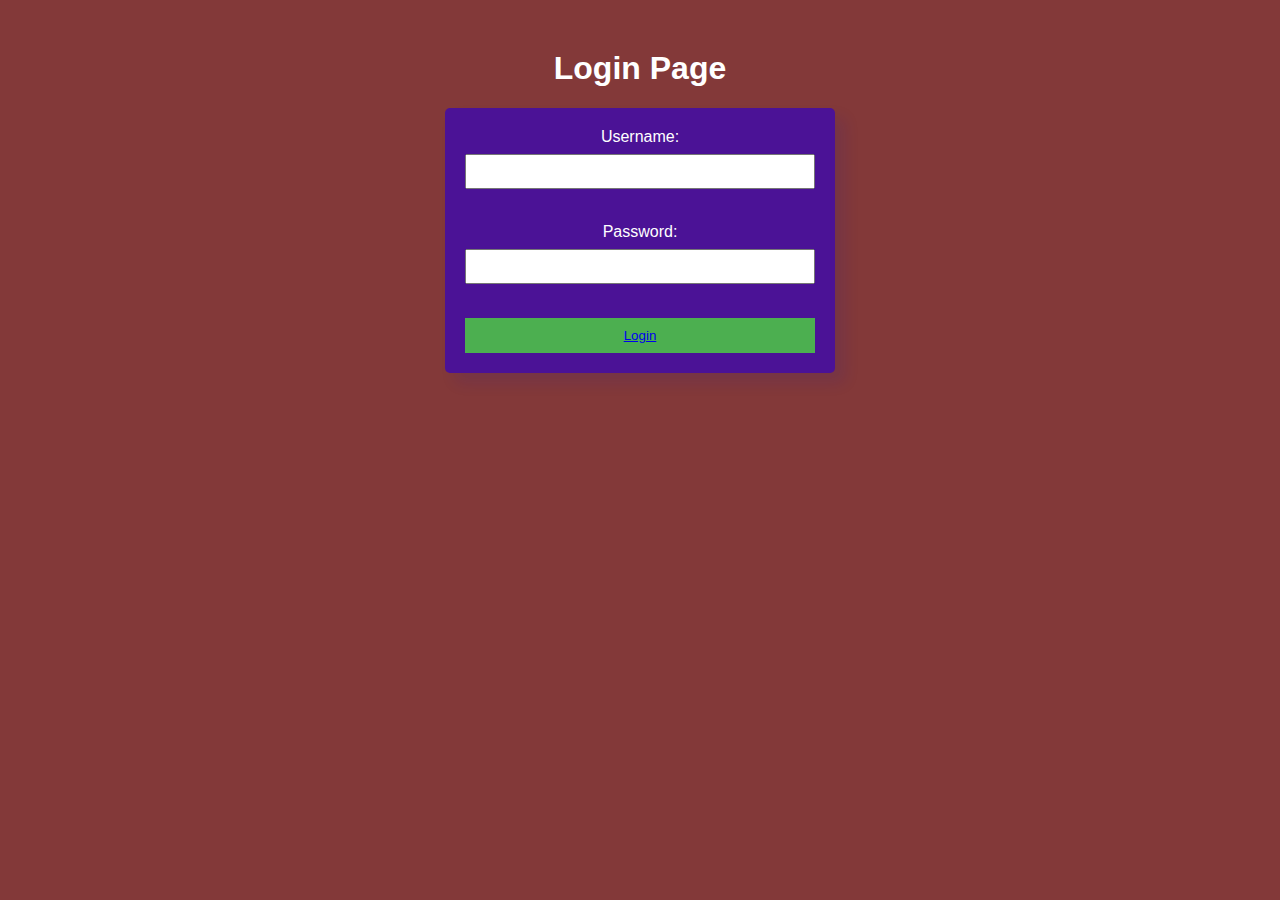
<file: login.html>
<!DOCTYPE html>
<html lang="en">
<head>
    <meta charset="UTF-8">
    <meta name="viewport" content="width=device-width, initial-scale=1.0">
    <title>login</title>
    <style>
        body {
            font-family: Arial, sans-serif;
            margin: 50px;
            background-color: #833939;
            color: white;
            text-align: center;

        }
        form {
            background-color: #4b1296;
            padding: 20px;
            border-radius: 5px;
            box-shadow: 10px 10px 15px rgba(12, 15, 187, 0.1);
            max-width: 350px;
            margin: auto;
        }
        label {
            display: block;
            margin-bottom: 8px;
        }
        input {
            width: 100%;
            padding: 8px;
            margin-bottom: 16px;
            box-sizing: border-box;
        }
        button {
            width: 100%;
            padding: 10px;
            background-color: #4CAF50;
            color: white;
            border: none;
            cursor: pointer;
        }
        button:hover {
            background-color: #45a049;
        }
    </style>
</head>
<body>
    <h1>Login Page</h1>
    <form action="/thank.html" method="post">
        <label for="username">Username:</label>
        <input type="text" id="username" name="username" required>
        <br><br>
        <label for="password">Password:</label>
        <input type="password" id="password" name="password" required>
        <br><br>
        <button type="submit"> <a href="thank.html">Login</a></button>
    </form>
    
</body>
</html>
</file>
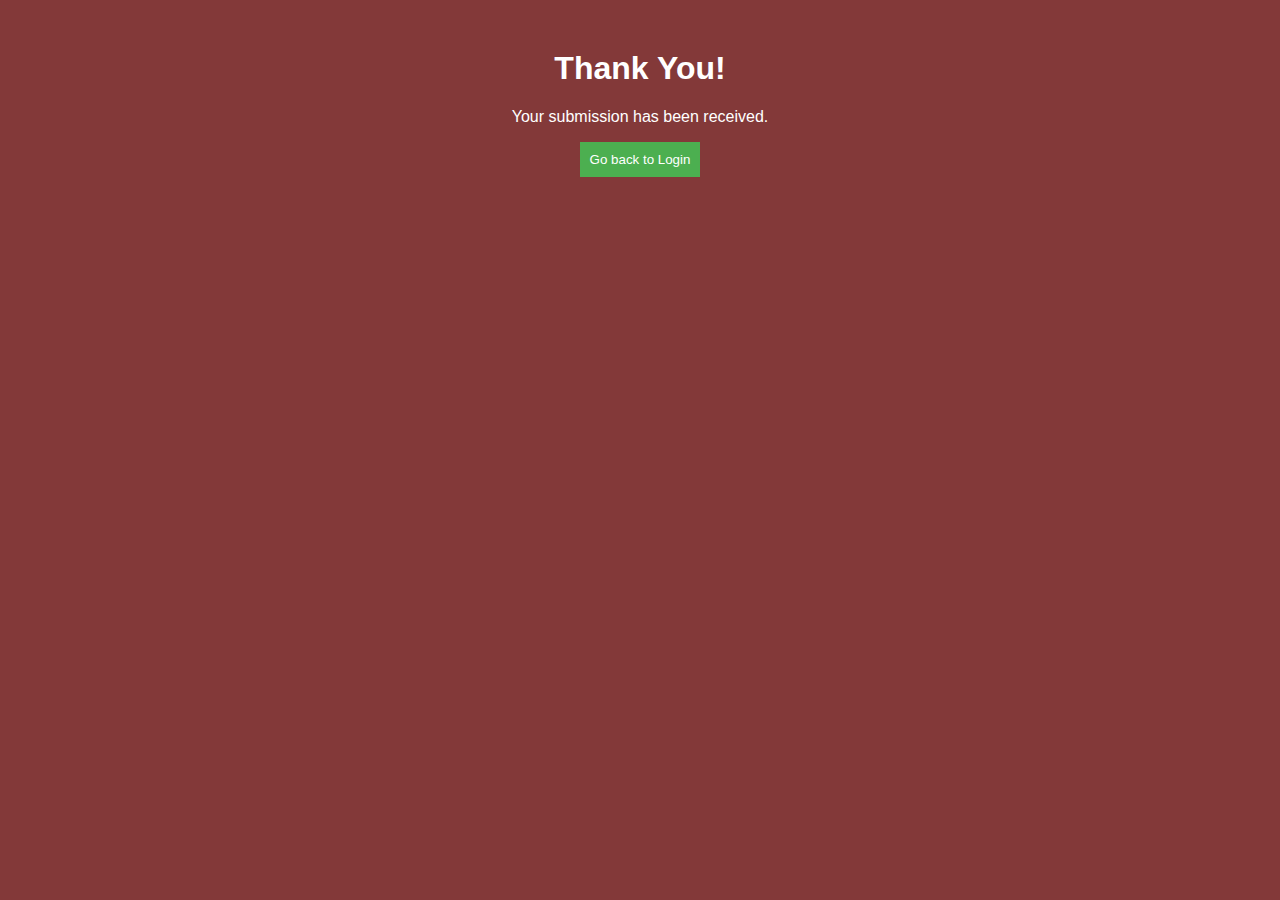
<file: thank.html>
<!DOCTYPE html>
<html lang="en">
<head>
    <meta charset="UTF-8">
    <meta name="viewport" content="width=device-width, initial-scale=1.0">
    <title>Document</title>
    <style>
        body {
            font-family: Arial, sans-serif;
            margin: 50px;
            background-color: #833939;
            color: white;
            text-align: center;

        }
        button {
            padding: 10px;
            background-color: #4CAF50;
            color: white;
            border: none;
            cursor: pointer;
        }
        button:hover {
            background-color: #45a049;
        }
        a {
            color: white;
            text-decoration: none;
        }
    </style>
</head>
<body>
    <h1>Thank You!</h1>
    <p>Your submission has been received.</p>
    <button><a href="login.html">Go back to Login</a></button>
    
</body>
</html>
</file>
